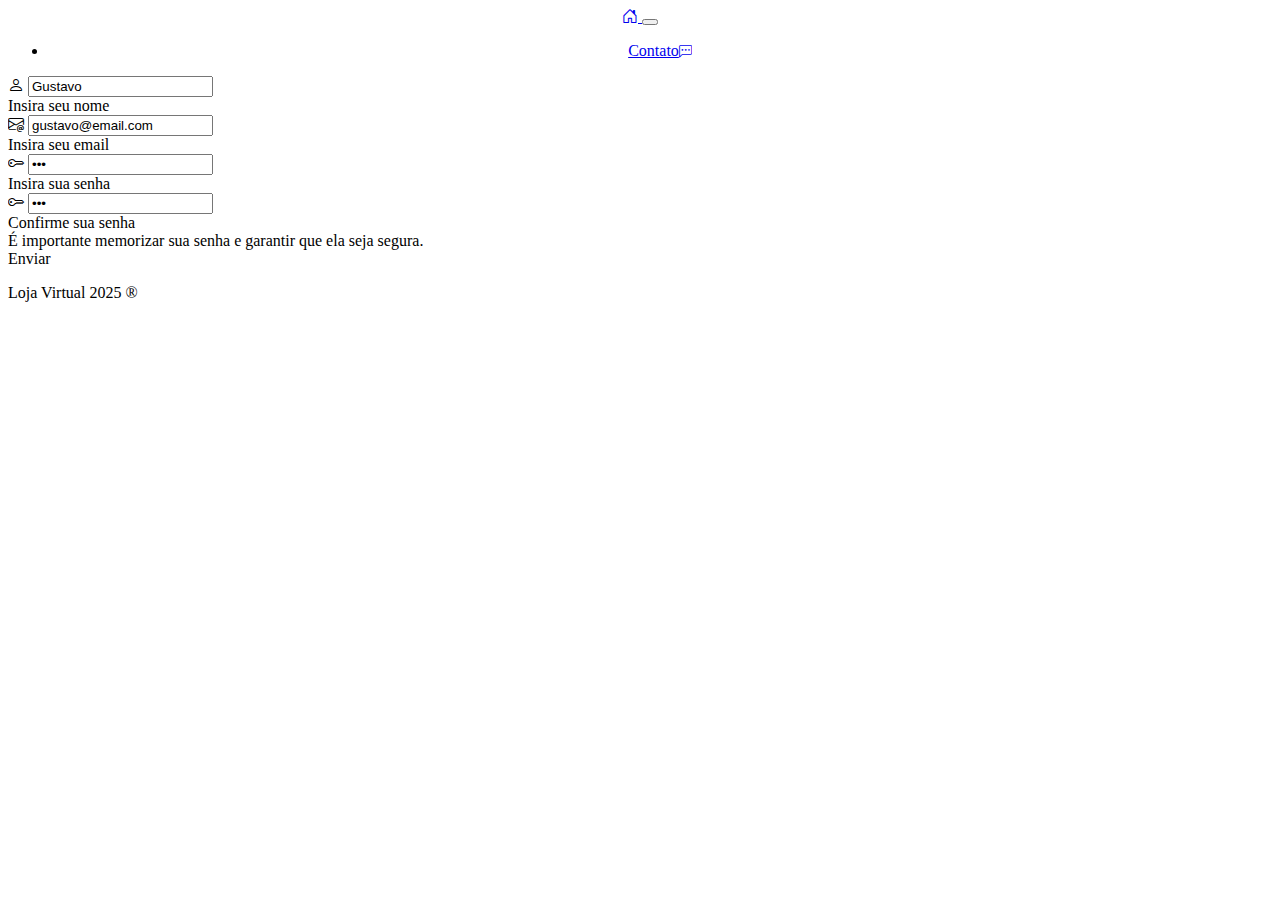
<file: meu-ecommerce/cadastro.html>
<!DOCTYPE html>
<html lang="en">

<head>
    <meta charset="UTF-8">
    <meta name="viewport" content="width=device-width, initial-scale=1.0">
    <link href="https://cdn.jsdelivr.net/npm/bootstrap@5.3.8/dist/css/bootstrap.min.css" rel="stylesheet"
        integrity="sha384-sRIl4kxILFvY47J16cr9ZwB07vP4J8+LH7qKQnuqkuIAvNWLzeN8tE5YBujZqJLB" crossorigin="anonymous">
    <link rel="stylesheet" href="https://cdn.jsdelivr.net/npm/bootstrap-icons@1.11.3/font/bootstrap-icons.css">
    <link rel="stylesheet" href="css/style.css">
    <title>Cadastro</title>
</head>

<body>
    <header>

        <nav class="navbar navbar-expand-lg bg-body-tertiary">
            <div class="container-fluid">
                <a class="navbar-brand" href="index.html">
                    <i class="bi bi-house-door"></i>
                </a>
                <button class="navbar-toggler" type="button" data-bs-toggle="collapse" data-bs-target="#navbarNav"
                    aria-controls="navbarNav" aria-expanded="false" aria-label="Toggle navigation">
                    <span class="navbar-toggler-icon"></span>
                </button>
                <div class="collapse navbar-collapse" id="navbarNav">
                    <ul class="navbar-nav ms-auto">
                        <li class="nav-item">
                            <a class="nav-link active" aria-current="page" href="contato.html">Contato<small><i
                                        class="bi bi-chat-left-dots mx-1"></i></small></a>
                        </li>
                    </ul>
                </div>
            </div>
        </nav>

    </header>

    <main class="min-vh-100">

        <div class="container-sm d-flex justify-content-center">
            <form id="formCadastro" class="row g-3 needs-validation" novalidate>

                <div class="col input-group mb-1">
                    <span class="input-group-text" id="basic-addon1"><i class="bi bi-person"></i></span>
                    <input id="name" type="text" class="form-control" placeholder="Nome" aria-label="Username"
                        aria-describedby="basic-addon1" required>
                    <div id="validationServerUsernameFeedback" class="invalid-feedback ml-5">
                        Insira seu nome
                    </div>
                </div>

                <!-- <div class="col mb-1">
                    <input  type="text" class="form-control" id="validationCustom02" placeholder="Sobrenome" required>
                    <div id="validationServerUsernameFeedback" class="invalid-feedback ml-5">
                        Insira seu sobrenome
                    </div>
                </div> -->

                <div class="mb-1 input-group">
                    <span class="input-group-text" id="basic-addon1"><i class="bi bi-envelope-at"></i></span>
                    <input id="email" type="email" class="form-control" id="validationCustom03" placeholder="Email"
                        required>
                    <div id="validationServerUsernameFeedback" class="invalid-feedback ml-5">
                        Insira seu email
                    </div>
                </div>

                <div class="mb-1 input-group">
                    <span class="input-group-text" id="basic-addon1"><i class="bi bi-key"></i></span>
                    <input id="password" type="password" class="form-control" id="validationCustom04"
                        placeholder="Senha" required>
                    <div id="validationServerUsernameFeedback" class="invalid-feedback ml-5">
                        Insira sua senha
                    </div>
                </div>

                <div class="mb-0 input-group">
                    <span class="input-group-text" id="basic-addon1"><i class="bi bi-key"></i></span>
                    <input id="confirmPassword" type="password" class="form-control" id="validationCustom05"
                        placeholder="Confirme sua senha" required>
                    <div id="validationServerUsernameFeedback" class="invalid-feedback ml-5">
                        Confirme sua senha
                    </div>
                </div>

                <div class="form-text mb-0" id="basic-addon4">É importante memorizar sua senha e garantir que ela seja
                    segura.</div>

                <div class="d-grid gap-2 col-3 mx-auto text-center">
                    <!-- <button id="ajaxButton" class="btn btn-outline-secondary">Realizar Cadastro</button> -->
                    <span id="ajaxButton" class="btn btn-primary">Enviar</span>
                    <p id="msg-confirmacao"></p>
                </div>
            </form>

        </div>

    </main>

    <footer class="border-top fixed-bottom text-muted bg-light">
        <div class="container">
            <div class="row py-3">
                <div class="col-12 cold-md-4 text-center text-md-left">
                    Loja Virtual 2025 &reg;
                </div>
            </div>
        </div>
    </footer>
    <script type="text/javascript">

        document.getElementById('name').value = "Gustavo";
        document.getElementById('email').value = "gustavo@email.com";
        document.getElementById('password').value = "123";
        document.getElementById('confirmPassword').value = "123";

        (function () {

            var httpRequest;
            document.getElementById("ajaxButton").onclick = function () { makeRequest("https://ppw-1-tads.vercel.app/api/register"); };

            function makeRequest(url) {

                const payload = {
                    nome: document.getElementById('name').value,
                    email: document.getElementById('email').value,
                    senha: document.getElementById('password').value,
                    confirmacaoSenha: document.getElementById('confirmPassword').value
                };

                if (window.XMLHttpRequest) { // Mozilla, Safari, ...
                    httpRequest = new XMLHttpRequest();
                } else if (window.ActiveXObject) { // IE
                    try {
                        httpRequest = new ActiveXObject("Msxml2.XMLHTTP");
                    }
                    catch (e) {
                        try {
                            httpRequest = new ActiveXObject("Microsoft.XMLHTTP");
                        }
                        catch (e) { }
                    }
                }

                if (!httpRequest) {
                    alert('Giving up :( Cannot create an XMLHTTP instance');
                    return false;
                }

                httpRequest.onreadystatechange = alertContents;
                httpRequest.open('POST', url);
                httpRequest.setRequestHeader('Content-Type', 'application/json');
                httpRequest.send(JSON.stringify(payload));
            }

            function alertContents() {
                if (httpRequest.readyState === 4) {
                    if (httpRequest.status === 200) {
                        console.log(JSON.parse(httpRequest.responseText))
                        document.getElementById("ajaxButton").className = null;
                        document.getElementById("ajaxButton").classList.add("btn", "btn-success");
                        document.getElementById("msg-confirmacao").textContent = JSON.parse(httpRequest.responseText).mensagem;
                        setTimeout(function () {
                            window.location.href = "login.html";
                        }, 1000);

                    } else {
                        console.log(JSON.parse(httpRequest.responseText))
                        document.getElementById("ajaxButton").classList.add("btn-danger");
                        document.getElementById("msg-confirmacao").textContent = JSON.parse(httpRequest.responseText).erro;
                    }
                }
            }
        })();
        // document.getElementById("ajaxButton").click();
    </script>
</body>

</html>
</file>
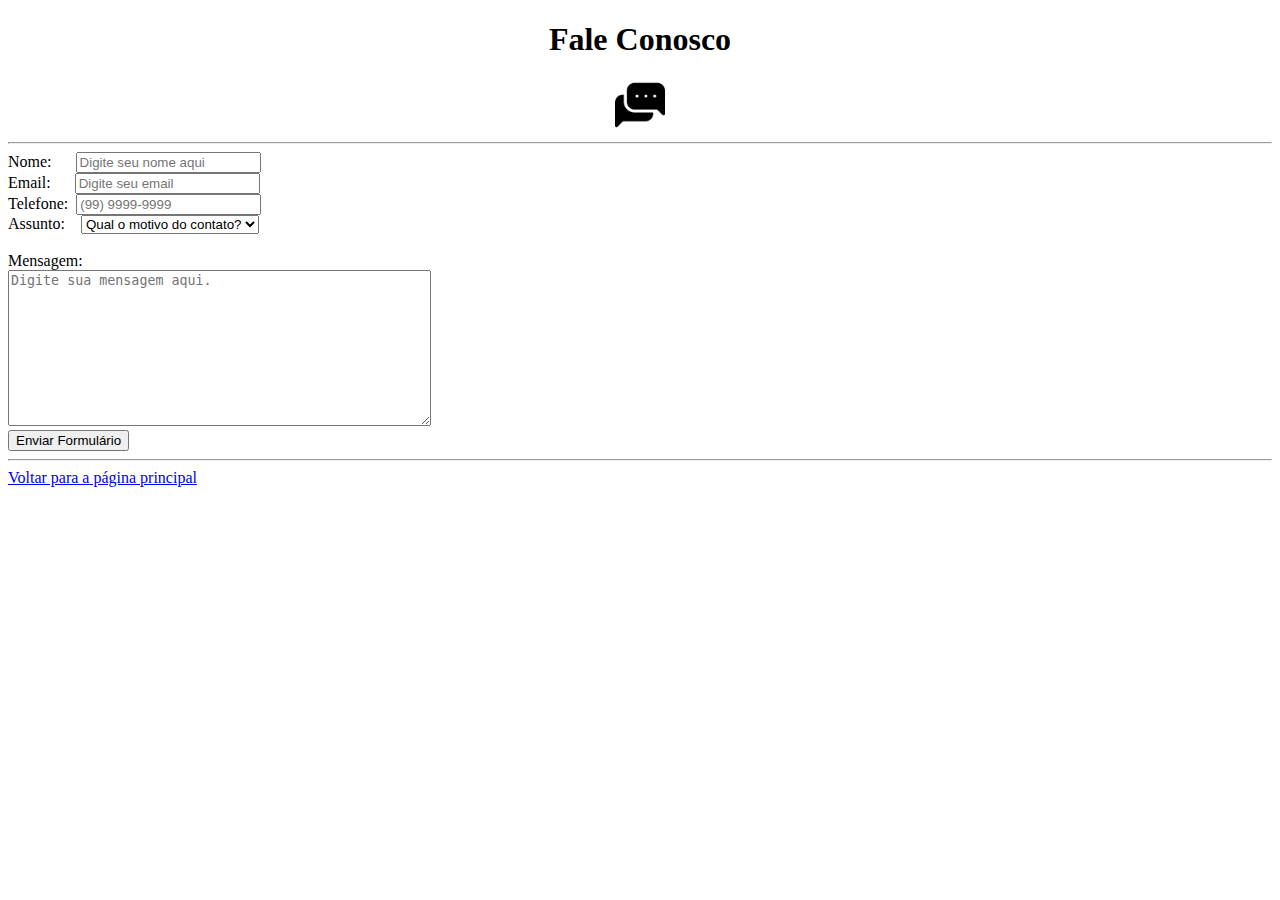
<file: meu-ecommerce/contato.html>
<!DOCTYPE html>
<html lang="en">

<head>
    <meta charset="UTF-8">
    <meta name="viewport" content="width=device-width, initial-scale=1.0">
    <link rel="stylesheet" href="css/style.css">
    <title>Contato</title>
</head>

<body>

    <header class="cabecalho-contato">
        <h1>Fale Conosco</h1>
        <img id = "img-contato" src="img/comunicacao.png" alt="">
    </header>

    <hr>

    <main class="conteudo-contato">

        <form action="sucesso-contato.html">     
                <label for="">Nome:&nbsp;&nbsp;&nbsp;&nbsp;&nbsp;</label>
                <input required type="text" placeholder="Digite seu nome aqui">
                <br>
                <label>Email:&nbsp;&nbsp;&nbsp;&nbsp;&nbsp;</label>
                <input required type="email" placeholder="Digite seu email">
                <br>
                <label>Telefone:&nbsp;</label>
                <input required type="tel" placeholder="(99) 9999-9999" pattern="(\[0-9]{2}\)\s([0-9]{4})-([0-9]{4})" >
                <br>
                <label>Assunto:&nbsp;&nbsp;&nbsp;</label>
                <select required name="motivo-contato">
                    <option selected disabled value="">Qual o motivo do contato?</option>
                    <option value="A">A</option>
                    <option value="B">B</option>
                    <option value="C">C</option>
                </select>
                <br>
                <br>
                <label>Mensagem:</label>
                <br>
                <textarea required rows="10" cols="50" placeholder="Digite sua mensagem aqui."></textarea>
                <br>
                <input type="submit" value="Enviar Formulário">
            </form>

    </main>

    <hr>
    
    <footer class="rodape-contato">
        <a href="index.html">Voltar para a página principal</a>
    </footer>

</body>

</html>
</file>
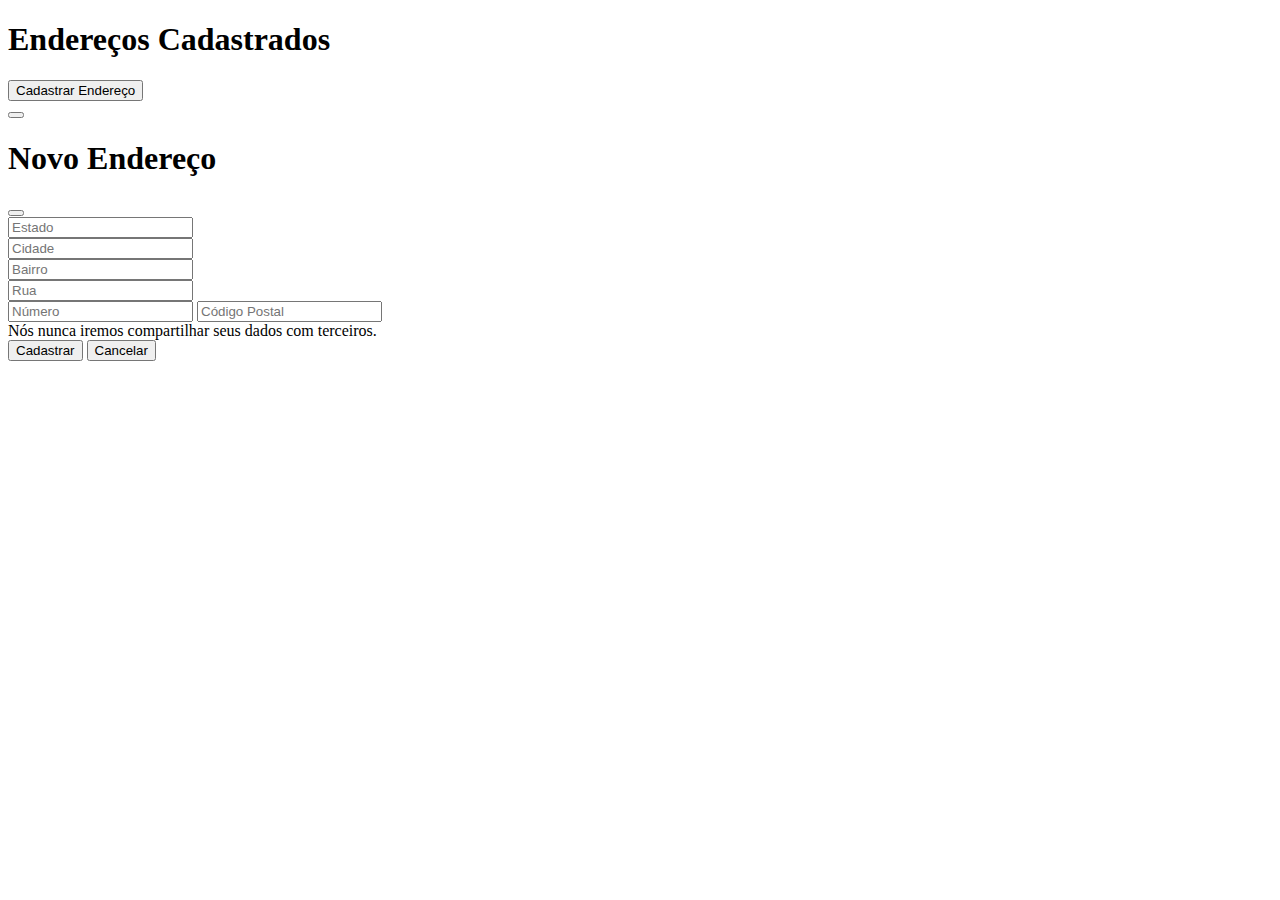
<file: meu-ecommerce/enderecos.html>
<!DOCTYPE html>
<html lang="en">

<head>
    <meta charset="UTF-8">
    <meta name="viewport" content="width=device-width, initial-scale=1.0">
    <title>Document</title>
</head>

<body>
    <div class="container-fluid text-center">
        <h1 class="display-1 mb-5">Endereços Cadastrados</h1>
    </div>

    <div id="lista-enderecos" class="list-group w-50 mx-auto gap-2 mb-3"></div>

    <div class="d-grid gap-2 col-md-3 col-xxl-2 mx-auto">
        <button type="button" class="btn btn-success" data-bs-toggle="modal" data-bs-target="#exampleModal">
            Cadastrar Endereço
        </button>
    </div>
    <div class="modal fade" id="exampleModal" tabindex="-1" aria-labelledby="exampleModalLabel" aria-hidden="true">
        <div class="modal-dialog modal-dialog-centered modal-dialog-scrollable">
            <div class="modal-content">
                <div aria-live="polite" aria-atomic="true"
                    class="d-flex justify-content-center align-items-center w-100 mt-2">

                    <div id="liveToast" class="toast align-items-center border-0" role="alert" aria-live="assertive"
                        aria-atomic="true">
                        <div class="d-flex justify-content-centertext-center">
                            <div class="toast-body">

                            </div>
                            <button type="button" class="btn-close btn-close-white me-2 m-auto" data-bs-dismiss="toast"
                                aria-label="Close"></button>
                        </div>
                    </div>
                </div>
                <div class="modal-header">
                    <h1 class="modal-title fs-5" id="exampleModalLabel"><i class="bi bi-house-add-fill"></i> Novo
                        Endereço</h1>
                    <button id="fecharModal" type="button" class="btn-close" data-bs-dismiss="modal"
                        aria-label="Close"></button>
                </div>
                <div class="modal-body">
                    <form id="formEndereco">
                        <div class="input-group mb-3">
                            <input id="modalEstado" type="text" class="form-control" placeholder="Estado"
                                aria-label="Username" aria-describedby="basic-addon1">
                        </div>
                        <div class="input-group mb-3">
                            <input id="modalCidade" type="text" class="form-control" placeholder="Cidade"
                                aria-label="Recipient’s username" aria-describedby="basic-addon2">
                        </div>
                        <div class="mb-3">
                            <div class="input-group">
                                <input id="modalBairro" type="text" class="form-control" id="basic-url"
                                    placeholder="Bairro" aria-describedby="basic-addon3 basic-addon4">
                            </div>
                        </div>
                        <div class="input-group mb-3">
                            <input id="modalRua" type="text" class="form-control"
                                aria-label="Amount (to the nearest dollar)" placeholder="Rua">
                        </div>
                        <div class="input-group mb-3">
                            <span class="input-group-text"><i class="bi bi-123"></i></span>
                            <input id="modalNumero" type="text" class="form-control" placeholder="Número"
                                aria-label="Username">
                            <span class="input-group-text"><i class="bi bi-envelope-fill"></i></span>
                            <input id="modalCEP" type="text" class="form-control" placeholder="Código Postal"
                                aria-label="Server">
                            <div class="form-text" id="basic-addon4">Nós nunca iremos compartilhar seus dados com
                                terceiros.
                            </div>
                        </div>
                    </form>
                </div>
                <div class="modal-footer">
                    <button id="modalCadastrar" onclick="cadastrarNovoEndereco()" type="button"
                        class="btn btn-primary btn-success">Cadastrar</button>
                    <button type="button" class="btn btn-secondary btn-danger" data-bs-dismiss="modal">Cancelar</button>
                </div>
            </div>
        </div>
    </div>
</body>

</html>
</file>
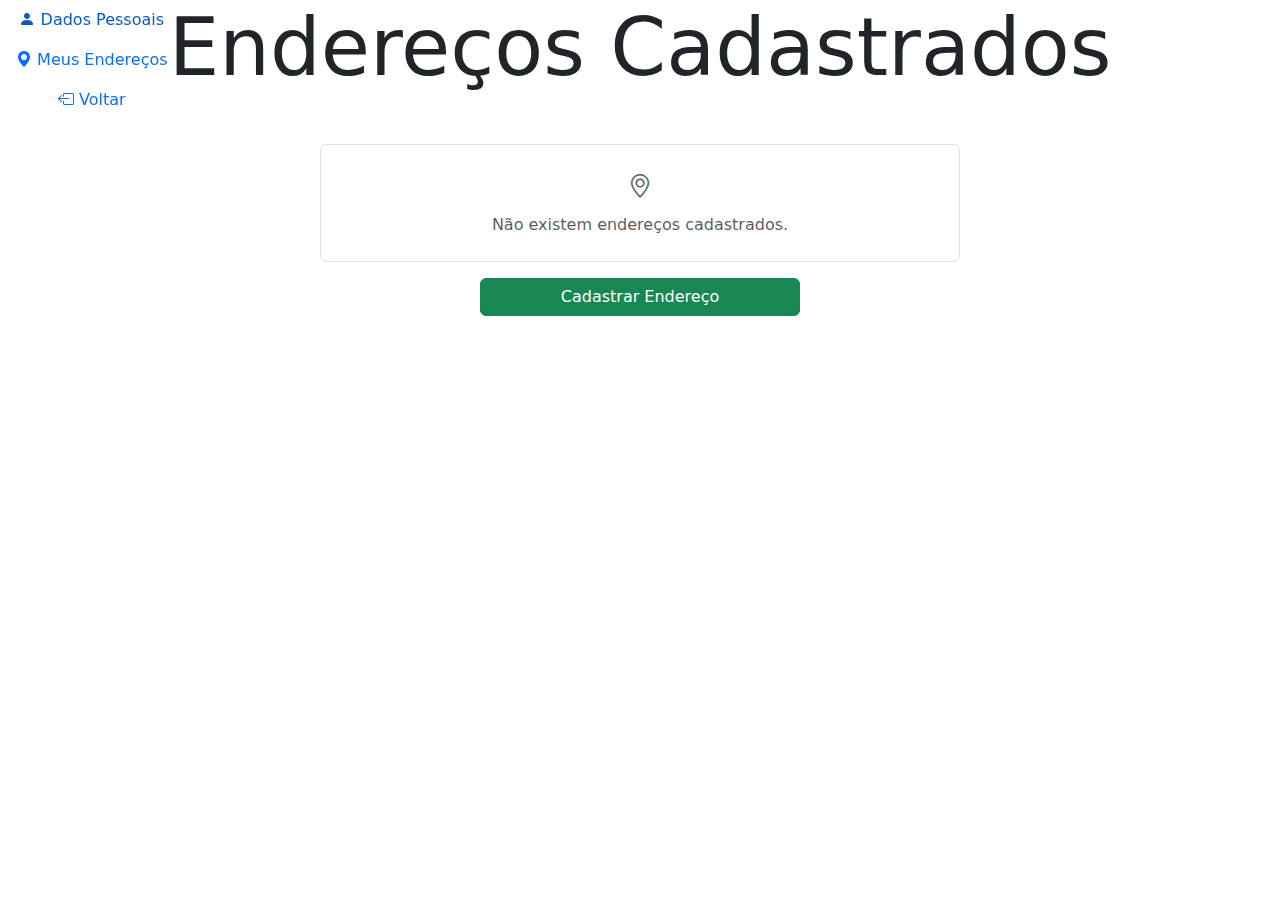
<file: meu-ecommerce/meus_dados.html>
<!DOCTYPE html>
<html lang="en">

<head>
    <meta charset="UTF-8">
    <meta name="viewport" content="width=device-width, initial-scale=1.0">
    <title>Perfil</title>
    <link href="https://cdn.jsdelivr.net/npm/bootstrap@5.3.3/dist/css/bootstrap.min.css" rel="stylesheet">
    <link rel="stylesheet" href="https://cdn.jsdelivr.net/npm/bootstrap-icons@1.11.3/font/bootstrap-icons.css">
    <script src="https://cdn.jsdelivr.net/npm/bootstrap@5.3.3/dist/js/bootstrap.bundle.min.js"></script>
    <link rel="stylesheet" href="css/style.css">
</head>

<body>
    <header>
        <div class="sidebar position-fixed top-1 start-0">
            <nav class="nav flex-column">
                <a id="dados-pessoais" class="nav-link" href="">
                    <span class="icon"><i class="bi bi-person-fill"></i></span>
                    <span class="description">Dados Pessoais </span>
                </a>
                <a id="enderecos-pessoais" class="nav-link" href="">
                    <span class="icon"><i class="bi bi-geo-alt-fill"></i></span>
                    <span class="description">Meus Endereços</span>
                </a>
                <a class="nav-link" href="index.html">
                    <span class="icon"><i class="bi bi-box-arrow-left"></i></span>
                    <span class="description">Voltar</span>
                </a>
            </nav>
        </div>
    </header>

    <main id="main-content" class="main-content">
        <div class="container-fluid text-center">
            <h1 class="display-1 mb-5">Endereços Cadastrados</h1>
        </div>

        <!-- Lista de endereços e botão de cadastro; será preenchida com JavaScript -->
        <div id="lista-enderecos" class="list-group w-50 mx-auto gap-2 mb-3"></div>
        <div class="d-grid gap-2 col-md-3 col-xxl-2 mx-auto">
            <button type="button" class="btn btn-success" data-bs-toggle="modal" data-bs-target="#exampleModal">
                Cadastrar Endereço
            </button>
        </div>

        <!-- Modal para cadastro de novo endereço -->
        <div class="modal fade" id="exampleModal" tabindex="-1" aria-labelledby="exampleModalLabel" aria-hidden="true">
            <div class="modal-dialog modal-dialog-centered modal-dialog-scrollable">
                <div class="modal-content">
                    <div aria-live="polite" aria-atomic="true"
                        class="d-flex justify-content-center align-items-center w-100 mt-2">

                        <div id="liveToast" class="toast align-items-center text-bg-danger border-0" role="alert"
                            aria-live="assertive" aria-atomic="true">
                            <div class="d-flex">
                                <div class="toast-body">

                                </div>
                                <button type="button" class="btn-close btn-close-white me-2 m-auto"
                                    data-bs-dismiss="toast" aria-label="Close"></button>
                            </div>
                        </div>
                    </div>
                    <div class="modal-header">
                        <h1 class="modal-title fs-5" id="exampleModalLabel"><i class="bi bi-house-add-fill"></i> Novo
                            Endereço</h1>
                        <button type="button" class="btn-close" data-bs-dismiss="modal" aria-label="Close"></button>
                    </div>
                    <div class="modal-body">
                        <form id="formEndereco">
                            <div class="input-group mb-3">
                                <input id="modalEstado" type="text" class="form-control" placeholder="Estado"
                                    aria-label="Username" aria-describedby="basic-addon1">
                            </div>
                            <div class="input-group mb-3">
                                <input id="modalCidade" type="text" class="form-control" placeholder="Cidade"
                                    aria-label="Recipient’s username" aria-describedby="basic-addon2">
                            </div>
                            <div class="mb-3">
                                <div class="input-group">
                                    <input id="modalBairro" type="text" class="form-control" id="basic-url"
                                        placeholder="Bairro" aria-describedby="basic-addon3 basic-addon4">
                                </div>
                            </div>
                            <div class="input-group mb-3">
                                <input id="modalRua" type="text" class="form-control"
                                    aria-label="Amount (to the nearest dollar)" placeholder="Rua">
                            </div>
                            <div class="input-group mb-3">
                                <span class="input-group-text"><i class="bi bi-123"></i></span>
                                <input id="modalNumero" type="text" class="form-control" placeholder="Número"
                                    aria-label="Username">
                                <span class="input-group-text"><i class="bi bi-envelope-fill"></i></span>
                                <input id="modalCEP" type="text" class="form-control" placeholder="Código Postal"
                                    aria-label="Server">
                                <div class="form-text" id="basic-addon4">Nós nunca iremos compartilhar seus dados com
                                    terceiros.
                                </div>
                            </div>
                        </form>
                    </div>
                    <div class="modal-footer">
                        <button id="modalCadastrar" type="button" class="btn btn-primary btn-success">Cadastrar</button>
                        <button type="button" class="btn btn-secondary btn-danger"
                            data-bs-dismiss="modal">Cancelar</button>
                    </div>
                </div>
            </div>
        </div>
    </main>
    <script>
        document.getElementById("dados-pessoais").onclick = function () { renderizarDadosPessoais(); };
        document.getElementById("modalCadastrar").onclick = function () { cadastrarNovoEndereco(); };

        function renderizarDadosPessoais() {
            event.preventDefault();
            var menu = document.getElementById("main-content");
            menu.innerHTML = `
            <div class="container-fluid text-center">
            <h1 class="display-1 mb-5">Dados Pessoais</h1>
        </div>

        <div class="container-fluid border rounded">
            <div class="d-flex justify-content-center gap-3 text-center">
                <div class="col-md-3 my-2" style="max-width: 100px; max-height: 100px;">
                    <img src="img/tl.webp" class="img-fluid rounded-start" alt="...">
                </div>
                <div class="col-md-5 my-auto">
                    <label for="formFile" class="form-label"><small>Selecione a imagem de perfil.</small></label>
                    <input class="form-control" type="file" id="formFile">
                </div>
            </div>

            <div class="container-fluid mt-3">
                <div class="input-group flex-nowrap mt-3 w-50 mx-auto">
                    <span class="input-group-text" id="addon-wrapping"><i class="bi bi-person"></i></span>
                    <input id="atualizarNome" type="text" class="form-control" placeholder="Nome" aria-label="Nome"
                        aria-describedby="addon-wrapping">
                </div>
                <div class="input-group flex-nowrap mt-3 w-50 mx-auto">
                    <span class="input-group-text" id="addon-wrapping">@</span>
                    <input id="atualizarEmail" type="text" class="form-control" placeholder="Email" aria-label="Email"
                        aria-describedby="addon-wrapping">
                </div>
                <div class="d-grid gap-2 col-6 mx-auto my-3">
                    <button class="btn btn-primary w-25 mx-auto" type="button" onclick="requisicaoAtualizarDados()">Atualizar Dados</button>
                </div>
            </div>
        </div>
            `;

        }

        function obterEnderecos() {
            try {
                return JSON.parse(localStorage.getItem("enderecos")) || {};
            } catch {
                return {};
            }
        }

        function renderizarListaEnderecos() {
            const lista = document.getElementById("lista-enderecos");
            if (!lista) return;

            lista.innerHTML = "";

            const enderecos = obterEnderecos();
            const chaves = Object.keys(enderecos);

            if (chaves.length === 0) {
                lista.appendChild(criarCardVazio());
                return;
            }

            chaves.forEach(id => {
                lista.appendChild(criarCardEndereco(id, enderecos[id]));
            });
        }

        function criarCardEndereco(id, endereco) {
            const item = document.createElement("div");
            item.className =
                "list-group-item list-group-item-action border rounded d-flex justify-content-between align-items-center ps-3 py-2";

            item.innerHTML = `
            <div class="flex-grow-1">
                <h5 class="mb-1">
                    <span class="text-capitalize">Rua ${endereco.rua}</span>
                    <span> nº ${endereco.numero}</span>
                </h5>
                <p class="text-capitalize mb-0">${endereco.bairro}</p>
                <small class="text-capitalize">${endereco.cidade}, ${endereco.estado}</small>
                <p class="mb-1">
                    <small class="text-body-secondary">
                        Código Postal: ${endereco.cep}
                    </small>
                </p>
            </div>

            <button 
                type="button"
                class="btn btn-danger me-2"
                data-id="${id}">
                <i class="bi bi-trash"></i>
            </button>
            `;

            item.querySelector("button").addEventListener("click", () => {
                excluirEndereco(id);
            });

            return item;
        }

        function criarCardVazio() {
            const item = document.createElement("div");
            item.className =
                "list-group-item border rounded text-center py-4 text-body-secondary";

            item.innerHTML = `
            <i class="bi bi-geo-alt fs-4 mb-2 d-block"></i>
            <p class="mb-0">Não existem endereços cadastrados.</p>
            `;

            return item;
        }

        function excluirEndereco(id) {
            const enderecos = obterEnderecos();
            if (!enderecos[id]) return;
            delete enderecos[id];
            localStorage.setItem("enderecos", JSON.stringify(enderecos));
            renderizarListaEnderecos();
        }

        renderizarListaEnderecos();

        function cadastrarNovoEndereco() {
            let listaEnderecos = {};
            var indice;

            const endereco = {
                estado: document.getElementById("modalEstado").value,
                cidade: document.getElementById("modalCidade").value,
                bairro: document.getElementById("modalBairro").value,
                rua: document.getElementById("modalRua").value,
                numero: document.getElementById("modalNumero").value,
                cep: document.getElementById("modalCEP").value
            };

            if (localStorage.hasOwnProperty("enderecos") && localStorage.getItem("enderecos").length !== 0) {
                listaEnderecos = JSON.parse(localStorage.getItem("enderecos"));
            }
            // localStorage.removeItem("enderecos");
            indice = Object.keys(listaEnderecos).length;
            listaEnderecos[indice + 1] = endereco;
            console.log(listaEnderecos);
            localStorage.setItem("enderecos", JSON.stringify(listaEnderecos));

            //Toast de confirmação de cadastro de novo endereço.
            const toastLiveExample = document.getElementById('liveToast')
            toastLiveExample.classList.remove("text-bg-danger");
            toastLiveExample.classList.add("text-bg-success");
            document.getElementsByClassName("toast-body")[0].textContent = "Endereço cadastrado com sucesso!"
            const toastBootstrap = bootstrap.Toast.getOrCreateInstance(toastLiveExample)
            toastBootstrap.show()
            document.getElementById("formEndereco").reset();
            setTimeout(function () {
                window.location.reload();
            }, 1000);
            // setTimeout(() => {
            //     window.location.reload()
            // }, 1000);
        }

        function requisicaoAtualizarDados() {
            const dadosAtualizados = {
                nome: document.getElementById("atualizarNome").value,
                email: document.getElementById("atualizarEmail").value
            };

            fetch("https://ppw-1-tads.vercel.app/api/user", {
                method: "PUT",
                headers: {
                    "Content-Type": "application/json"
                },
                body: JSON.stringify(dadosAtualizados)
            })
                .then(response => {
                    if (!response.ok) {
                        throw new Error("Erro ao atualizar os dados");
                        console.log(response.json());
                    }
                    return response.json();
                })
                .then(data => {
                    console.log("Atualização realizada com sucesso:", data);
                })
                .catch(error => {
                    console.error("Erro:", error);
                });
        }
    </script>
</body>

</html>
</file>
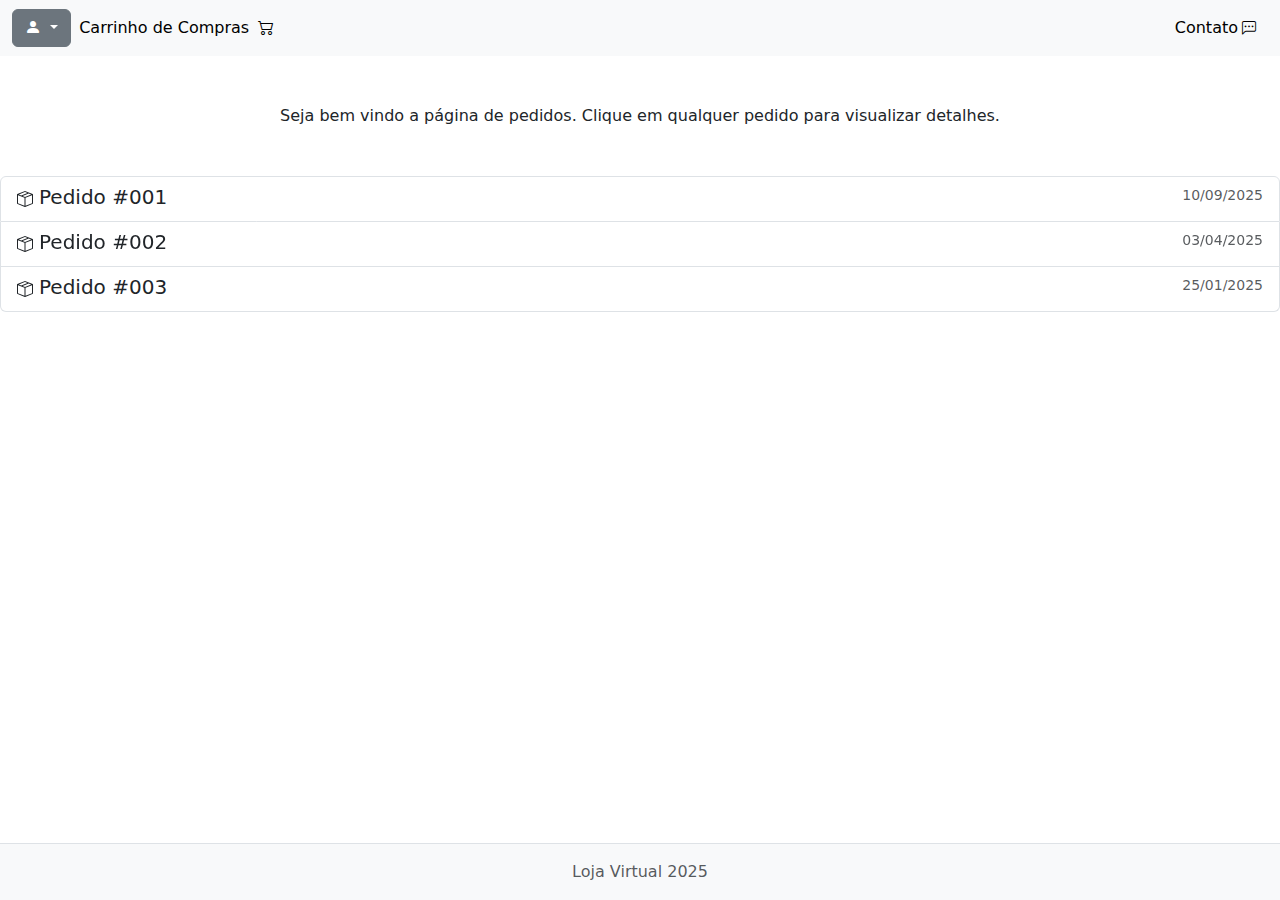
<file: meu-ecommerce/meus_pedidos.html>
<!DOCTYPE html>
<html lang="en">

<head>
    <meta charset="UTF-8">
    <meta name="viewport" content="width=device-width, initial-scale=1.0">
    <title>Meus Pedidos</title>
    <link rel="stylesheet" href="/meu-ecommerce/css/style.css">
    <link href="https://cdn.jsdelivr.net/npm/bootstrap@5.3.3/dist/css/bootstrap.min.css" rel="stylesheet">
    <link rel="stylesheet" href="https://cdn.jsdelivr.net/npm/bootstrap-icons@1.11.3/font/bootstrap-icons.css">
    <script src="https://cdn.jsdelivr.net/npm/bootstrap@5.3.3/dist/js/bootstrap.bundle.min.js"></script>
</head>

<body>
    <header>
        <nav class="navbar navbar-expand-lg bg-body-tertiary">


            <div id="index-container-fluid" class="container-fluid">

                <div class="dropdown">
                    <button class="btn btn-secondary dropdown-toggle" type="button" data-bs-toggle="dropdown"
                        aria-expanded="false">
                        <i class="bi bi-person-fill"></i>
                    </button>
                    <ul class="dropdown-menu">
                        <li><a class="dropdown-item" href="meus_dados.html">Meus Dados</a></li>
                        <li><a class="dropdown-item" href="meus_pedidos.html">Meus Pedidos</a></li>
                    </ul>
                </div>

                <button class="navbar-toggler" type="button" data-bs-toggle="collapse"
                    data-bs-target="#navbarSupportedContent" aria-controls="navbarSupportedContent"
                    aria-expanded="false" aria-label="Toggle navigation">
                    <span class="navbar-toggler-icon"></span>
                </button>

                <div class="collapse navbar-collapse" id="navbarSupportedContent">
                    <ul class="navbar-nav me-auto mb-2 mb-lg-0">
                        <!-- <li class="nav-item">
                            <a class="nav-link active" aria-current="page" href="produtos.html">Produtos <small><i
                                        class="bi bi-bag mx-1"></i></small></a>
                        </li> -->
                        <li class="nav-item">
                            <a class="nav-link active" href="carrinho.html">Carrinho de Compras <i
                                    class="bi bi-cart2 mx-1"></i></a>
                        </li>
                    </ul>
                    <ul class="navbar-nav ms-auto">
                        <li class="nav-item">
                            <a class="nav-link active" aria-current="page" href="contato.html">Contato<small><i
                                        class="bi bi-chat-left-dots mx-1"></i></small></a>
                        </li>
                    </ul>
                </div>
            </div>
        </nav>
    </header>
    <main>
        <div class="mb-5">
            <p class="text-center mt-5">
                Seja bem vindo a página de pedidos. Clique em qualquer pedido para visualizar detalhes.
            </p>
        </div>
        <div class="list-group">
            <a href="pedido_1.html" class="list-group-item list-group-item-action icon-link" aria-current="true">
                <svg xmlns="http://www.w3.org/2000/svg" class="bi" viewBox="0 0 16 16" aria-hidden="true">
                    <path
                        d="M8.186 1.113a.5.5 0 0 0-.372 0L1.846 3.5l2.404.961L10.404 2l-2.218-.887zm3.564 1.426L5.596 5 8 5.961 14.154 3.5l-2.404-.961zm3.25 1.7-6.5 2.6v7.922l6.5-2.6V4.24zM7.5 14.762V6.838L1 4.239v7.923l6.5 2.6zM7.443.184a1.5 1.5 0 0 1 1.114 0l7.129 2.852A.5.5 0 0 1 16 3.5v8.662a1 1 0 0 1-.629.928l-7.185 2.874a.5.5 0 0 1-.372 0L.63 13.09a1 1 0 0 1-.63-.928V3.5a.5.5 0 0 1 .314-.464L7.443.184z" />
                </svg>
                <div class="d-flex w-100 justify-content-between">
                    <h5 class="mb-1">Pedido #001</h5>
                    <small class="text-body-secondary">10/09/2025</small>
                </div>
                <!-- <p class="mb-1">Some placeholder content in a paragraph.</p> -->
                <!-- <small class="text-body-secondary">Clique para ver detalhes.</small> -->
            </a>

            <a href="pedido_1.html" class="list-group-item list-group-item-action icon-link" aria-current="true">
                <svg xmlns="http://www.w3.org/2000/svg" class="bi" viewBox="0 0 16 16" aria-hidden="true">
                    <path
                        d="M8.186 1.113a.5.5 0 0 0-.372 0L1.846 3.5l2.404.961L10.404 2l-2.218-.887zm3.564 1.426L5.596 5 8 5.961 14.154 3.5l-2.404-.961zm3.25 1.7-6.5 2.6v7.922l6.5-2.6V4.24zM7.5 14.762V6.838L1 4.239v7.923l6.5 2.6zM7.443.184a1.5 1.5 0 0 1 1.114 0l7.129 2.852A.5.5 0 0 1 16 3.5v8.662a1 1 0 0 1-.629.928l-7.185 2.874a.5.5 0 0 1-.372 0L.63 13.09a1 1 0 0 1-.63-.928V3.5a.5.5 0 0 1 .314-.464L7.443.184z" />
                </svg>
                <div class="d-flex w-100 justify-content-between">
                    <h5 class="mb-1">Pedido #002</h5>
                    <small class="text-body-secondary">03/04/2025</small>
                </div>
                <!-- <p class="mb-1">Some placeholder content in a paragraph.</p> -->
                <!-- <small class="text-body-secondary">Clique para ver detalhes.</small> -->
                <!-- <span class="badge text-bg-primary">Primary</span>
                <span class="badge text-bg-info">Info</span> -->
            </a>

            <a href="pedido_1.html" class="list-group-item list-group-item-action icon-link" aria-current="true">
                <svg xmlns="http://www.w3.org/2000/svg" class="bi" viewBox="0 0 16 16" aria-hidden="true">
                    <path
                        d="M8.186 1.113a.5.5 0 0 0-.372 0L1.846 3.5l2.404.961L10.404 2l-2.218-.887zm3.564 1.426L5.596 5 8 5.961 14.154 3.5l-2.404-.961zm3.25 1.7-6.5 2.6v7.922l6.5-2.6V4.24zM7.5 14.762V6.838L1 4.239v7.923l6.5 2.6zM7.443.184a1.5 1.5 0 0 1 1.114 0l7.129 2.852A.5.5 0 0 1 16 3.5v8.662a1 1 0 0 1-.629.928l-7.185 2.874a.5.5 0 0 1-.372 0L.63 13.09a1 1 0 0 1-.63-.928V3.5a.5.5 0 0 1 .314-.464L7.443.184z" />
                </svg>
                <div class="d-flex w-100 justify-content-between">
                    <h5 class="mb-1">Pedido #003</h5>
                    <small class="text-body-secondary">25/01/2025</small>
                </div>
                <!-- <p class="mb-1">Some placeholder content in a paragraph.</p> -->
                <!-- <small class="text-body-secondary">Clique para ver detalhes.</small> -->
            </a>
        </div>
    </main>
    <footer class="border-top fixed-bottom text-muted bg-light">
        <div class="container">
            <div class="row py-3">
                <div class="col-12 cold-md-4 text-center text-md-left">
                    Loja Virtual 2025
                </div>
            </div>
        </div>
    </footer>
</body>

</html>
</file>
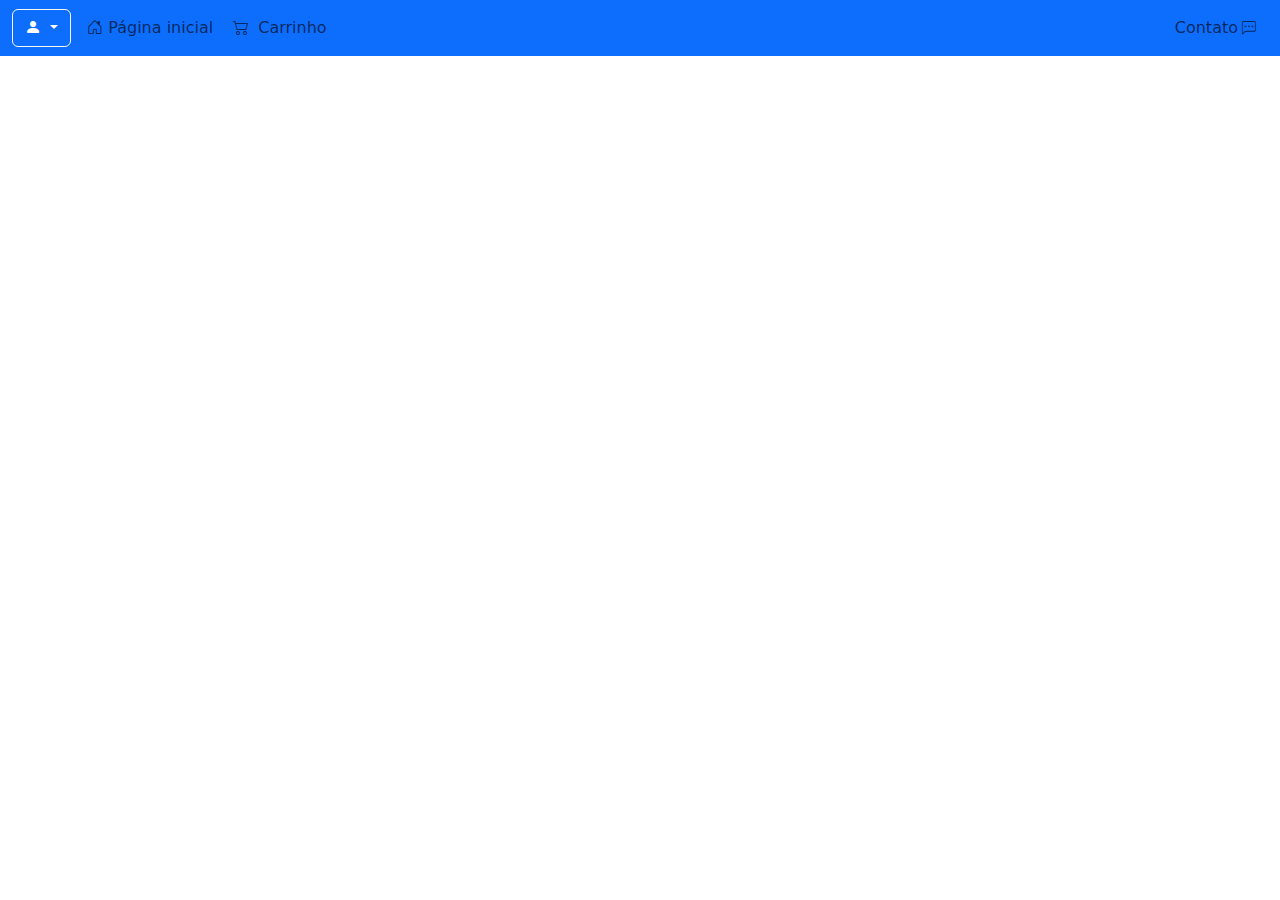
<file: meu-ecommerce/produtos.html>
<!DOCTYPE html>
<html lang="en">

<head>
    <meta charset="UTF-8">
    <meta name="viewport" content="width=device-width, initial-scale=1.0">
    <title>Produtos</title>
    <!-- <link rel="stylesheet" href="/meu-ecommerce/css/style.css"> -->
    <link href="https://cdn.jsdelivr.net/npm/bootstrap@5.3.3/dist/css/bootstrap.min.css" rel="stylesheet">
    <link rel="stylesheet" href="https://cdn.jsdelivr.net/npm/bootstrap-icons@1.11.3/font/bootstrap-icons.css">
    <link rel="stylesheet" href="css/style.css">
    <script src="https://cdn.jsdelivr.net/npm/bootstrap@5.3.3/dist/js/bootstrap.bundle.min.js"></script>

</head>

<body>
    <header id="header" class="">
        <nav class="navbar navbar-expand-lg bg-primary" data-bs-theme="">
            <div id="index-container-fluid" class="container-fluid">

                <div class="dropdown mt-0">
                    <button class="btn btn-primary dropdown-toggle border-light" type="button" data-bs-toggle="dropdown"
                        aria-expanded="false">
                        <i class="bi bi-person-fill"></i>
                    </button>
                    <ul id="cabecalho" class="dropdown-menu">

                    </ul>
                </div>

                <button class="navbar-toggler navbar-toggler-sm bg-white" type="button" data-bs-toggle="collapse"
                    data-bs-target="#navbarSupportedContent" aria-controls="navbarSupportedContent"
                    aria-expanded="false" aria-label="Toggle navigation">
                    <span class="navbar-toggler-icon"></span>
                </button>

                <div class="collapse navbar-collapse mt-0" id="navbarSupportedContent">
                    <ul class="navbar-nav me-auto mb-2 mb-lg-0 ms-2">
                        <li class="nav-item">
                            <a class="btn btn-primary nav-link " href="index.html">
                                <i class="bi bi-house-door"></i>
                                Página inicial
                            </a>
                        </li>

                        <li class="nav-item">
                            <a class="btn btn-primary nav-link" href="carrinho.html">
                                <div class="d-inline position-relative" style="padding-top: 5px;">
                                    <i class="bi bi-cart2 mx-1"></i>
                                    <small><small><span id="qtde-carrinho"
                                                class="position-absolute top-0 start-50 translate-middle badge rounded-pill text-bg-danger opacity-100 border border-light"></span></small></small>
                                </div>
                                Carrinho
                            </a>
                        </li>
                    </ul>
                    <ul class="navbar-nav ms-auto">
                        <li class="nav-item">
                            <a class="btn btn-primary nav-link" aria-current="page" href="contato.html">Contato<small><i
                                        class="bi bi-chat-left-dots mx-1"></i></small></a>
                        </li>
                    </ul>
                </div>
            </div>
        </nav>

    </header>

    <!-- SEÇÃO PRINCIPAL -->
    <main class="container my-4">
        <div class="toast-container position-fixed p-3" style="bottom:25px; left: 40%;">
            <div id="liveToast" class="toast" role="alert" aria-live="assertive" aria-atomic="true">
                <div class="d-flex">

                    <div class="toast-body p-3 text-center">

                    </div>
                    <button type="button" class="btn-close btn-close-white me-3 m-auto" data-bs-dismiss="toast"
                        aria-label="Close"></button>
                </div>
            </div>
        </div>
        <div id="lista-produtos" class="mt-5"></div>
    </main>
    <footer></footer>

    <script>
        const API_URL = "https://ppw-1-tads.vercel.app/api/products";
        const CARDS_POR_ROW = 4;

        fetch(API_URL)
            .then(res => {
                if (!res.ok) throw new Error("Erro na requisição");
                return res.json();
            })
            .then(data => {
                // console.log(data.products)
                produtos = JSON.parse(localStorage.getItem("produtos"));
                const objetoProdutos = {};
                const persistenciaProdutos = {};

                data.products.forEach(({ id, ...resto }) => {
                    persistenciaProdutos[id] = resto;
                });

                localStorage.setItem("produtos", JSON.stringify(persistenciaProdutos));
            })


        function montarCards() {
            const main = document.querySelector("main");
            const container = document.getElementById("lista-produtos");
            container.innerHTML = "";
            let row;
            var produtos = JSON.parse(localStorage.getItem("produtos"));

            Object.keys(produtos).forEach((idProduto, index) => {
                produto = produtos[idProduto]
                // cria uma nova row a cada 4 cards
                if (index % CARDS_POR_ROW === 0) {
                    row = document.createElement("div");
                    row.className = "row row-cols-1 row-cols-xxl-4 row-cols-md-2 g-5 mb-4";
                    main.appendChild(row);
                    // console.log(index);
                }

                const col = document.createElement("div");
                col.className = "col";

                col.innerHTML = `
                <div id="${idProduto}" class="card h-100">
                <img src="${produto.image}" class="card-img-top p-2" alt="${produto.name}">
                <div class="card-body d-flex flex-column border-top">
                    <h5 class="card-title text-center">${produto.name}</h5>
                    <p class="card-text text-center">${produto.description}</p>
                    <p class="card-text text-center text-body-secondary">R$ ${produto.price.toFixed(2)}</p>
                    <button id="liveToastBtn" class="btn btn-primary mt-auto add-cart" data-id=${idProduto}>
                    Adicionar ao Carrinho
                    </button>
                </div>
                </div>
                `;
                row.appendChild(col);
            });
        }
        montarCards()

        document.querySelector("main").addEventListener("click", function (event) {
            const botao = event.target.closest("button[data-id]");
            if (!botao) return;
            const idProduto = botao.dataset.id;
            // console.log(idProduto);
            adicionarCarrinho(idProduto);
        });


        function exibirToastConfirmacao() {
            const toastLiveExample = document.getElementById("liveToast");
            toastLiveExample.classList.add("text-bg-success");
            document.getElementsByClassName("toast-body")[0].innerHTML = `
                <span style="fontsize: 100px"><i class="bi bi-check-square mx-2"></i></span>
                O produto foi adicionado ao carrinho.
                
            `;
            const toastBootstrap = bootstrap.Toast.getOrCreateInstance(toastLiveExample);
            toastBootstrap.show();
        }


        function adicionarCarrinho(idProduto) {
            let carrinhoDeCompras = {};
            let produto;
            console.log();

            try {
                if (localStorage.hasOwnProperty("carrinho") && localStorage.getItem("carrinho").length !== 0) {
                    carrinhoDeCompras = JSON.parse(localStorage.getItem("carrinho"));
                    if (JSON.parse(localStorage.getItem("carrinho")).hasOwnProperty(idProduto)) {
                        carrinhoDeCompras[idProduto].quantidade += 1;
                        localStorage.setItem("carrinho", JSON.stringify(carrinhoDeCompras));
                        exibirToastConfirmacao();
                        atualizarBadge();
                        console.log(carrinhoDeCompras);
                        return;
                    }
                }
                localStorage.removeItem("carrinho");
                carrinhoDeCompras[idProduto] = {
                    ...JSON.parse(localStorage.getItem("produtos"))[idProduto],
                    quantidade: 1
                };
                localStorage.setItem("carrinho", JSON.stringify(carrinhoDeCompras));
                console.log(carrinhoDeCompras);
                atualizarBadge();
            } catch (SyntaxError) {
                console.log(SyntaxError);
            }
        }

        function atualizarBadge() {
            try {
                let qtdeCarrinho = 0;
                const objetoProdutos = JSON.parse(localStorage.getItem("carrinho"));
                Object.keys(objetoProdutos).forEach(produtoId => {
                    qtdeCarrinho += objetoProdutos[produtoId].quantidade
                });
                if (Object.keys(objetoProdutos) != 0) {
                    document.getElementById("qtde-carrinho").textContent = "+".concat(qtdeCarrinho);
                }
            } catch (SyntaxError) {
                // console.log("Carrinho vazio");

            }
        }
        atualizarBadge();
    </script>

    <script>
        document.addEventListener("DOMContentLoaded", () => {
            atualizarMenuAvatar();
        });

        function atualizarMenuAvatar() {
            const menu = document.getElementById("cabecalho");
            menu.innerHTML = "";

            const usuarioLogado = localStorage.getItem("usuarioLogado");

            if (!usuarioLogado) {
                // Usuário NÃO logado
                menu.innerHTML = `
                <li><a class="dropdown-item" href="login.html">Entrar</a></li>
                <li><a class="dropdown-item" href="cadastro.html">Cadastrar</a></li>
            `;

            } else {
                // Usuário logado
                menu.innerHTML = `
                <li><a class="dropdown-item" href="meus_dados.html">Meus Dados</a></li>
                <li><a class="dropdown-item" href="meus_pedidos.html">Meus Pedidos</a></li>
                <li><hr class="dropdown-divider"></li>
                <li><a class="dropdown-item text-danger" href="#" onclick="finalizarSessao()">Sair</a></li>
            `;
            }
        }

        function finalizarSessao() {
            localStorage.removeItem("usuarioLogado");
            window.location.href = "index.html";
        }
    </script>
    <script src="js/renderizar-navbar.js">
        document.addEventListener("DOMContentLoaded", () => {
            atualizarMenuAvatar();
        });
    </script>
    <!-- <script>
        const toastTrigger = document.getElementById('liveToastBtn')
        const toastLiveExample = document.getElementById('liveToast')

        if (toastTrigger) {
            const toastBootstrap = bootstrap.Toast.getOrCreateInstance(toastLiveExample)
            toastTrigger.addEventListener('click', () => {
                toastBootstrap.show()
            })
        }
    </script> -->

</body>

</html>
</file>
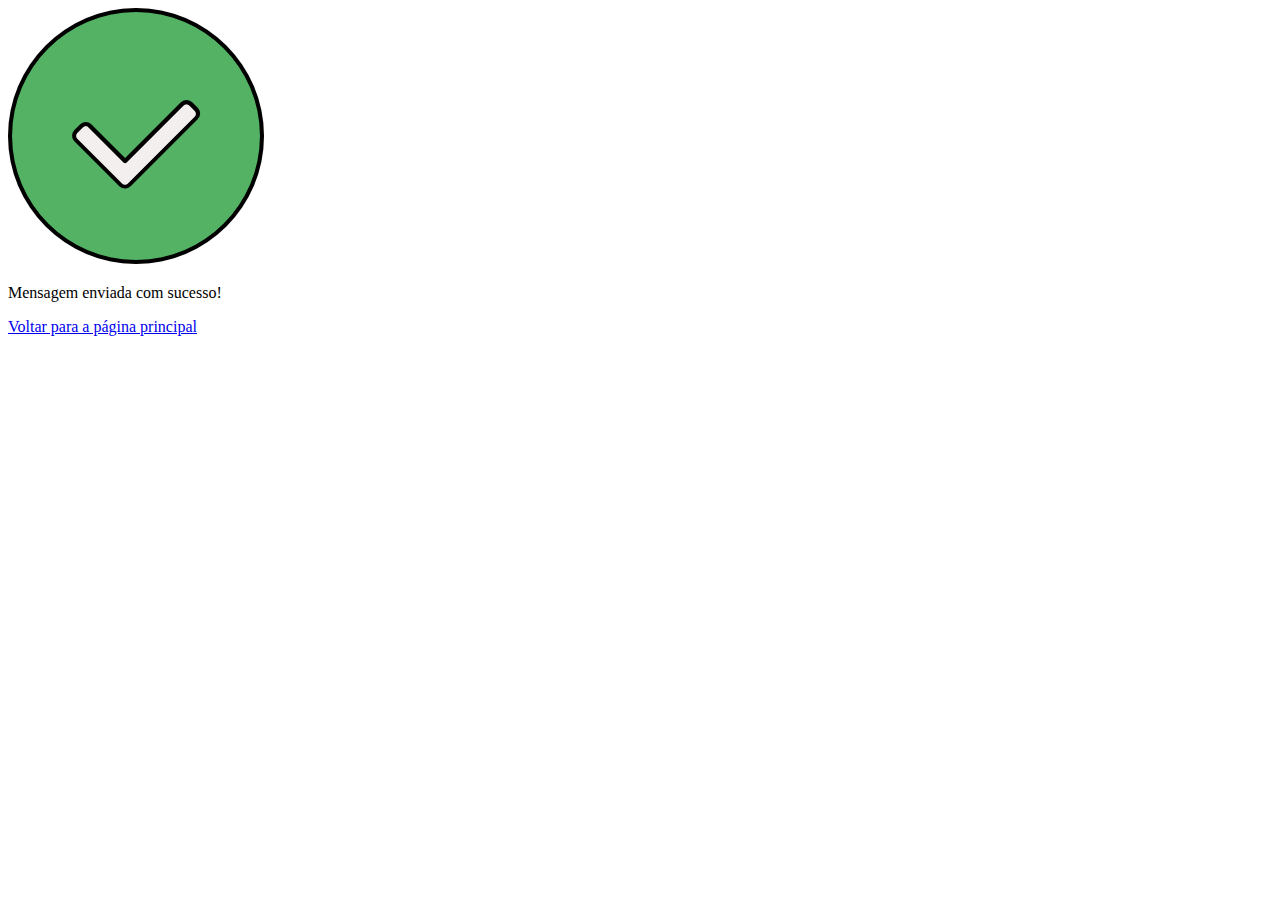
<file: meu-ecommerce/sucesso-contato.html>
<!DOCTYPE html>
<html lang="en">
<head>
    <meta charset="UTF-8">
    <meta name="viewport" content="width=device-width, initial-scale=1.0">
    <title>Mensagem Enviada</title>
    <link rel="stylesheet" href="/meu-ecommerce/css/style.css">
</head>
<body>
    <div id="sucesso-contato-principal" class="cabecalho">
        <div id="principal-imagem">
            <img src="img/confirme.png" alt="">
        </div>
        <div id="principal-texto">
            <p>Mensagem enviada com sucesso!</p>
            <a href="index.html">Voltar para a página principal</a>
        <!-- </div>
        <div id="principal-rodape">
        </div> -->
    </div>
</body>
</html>
</file>
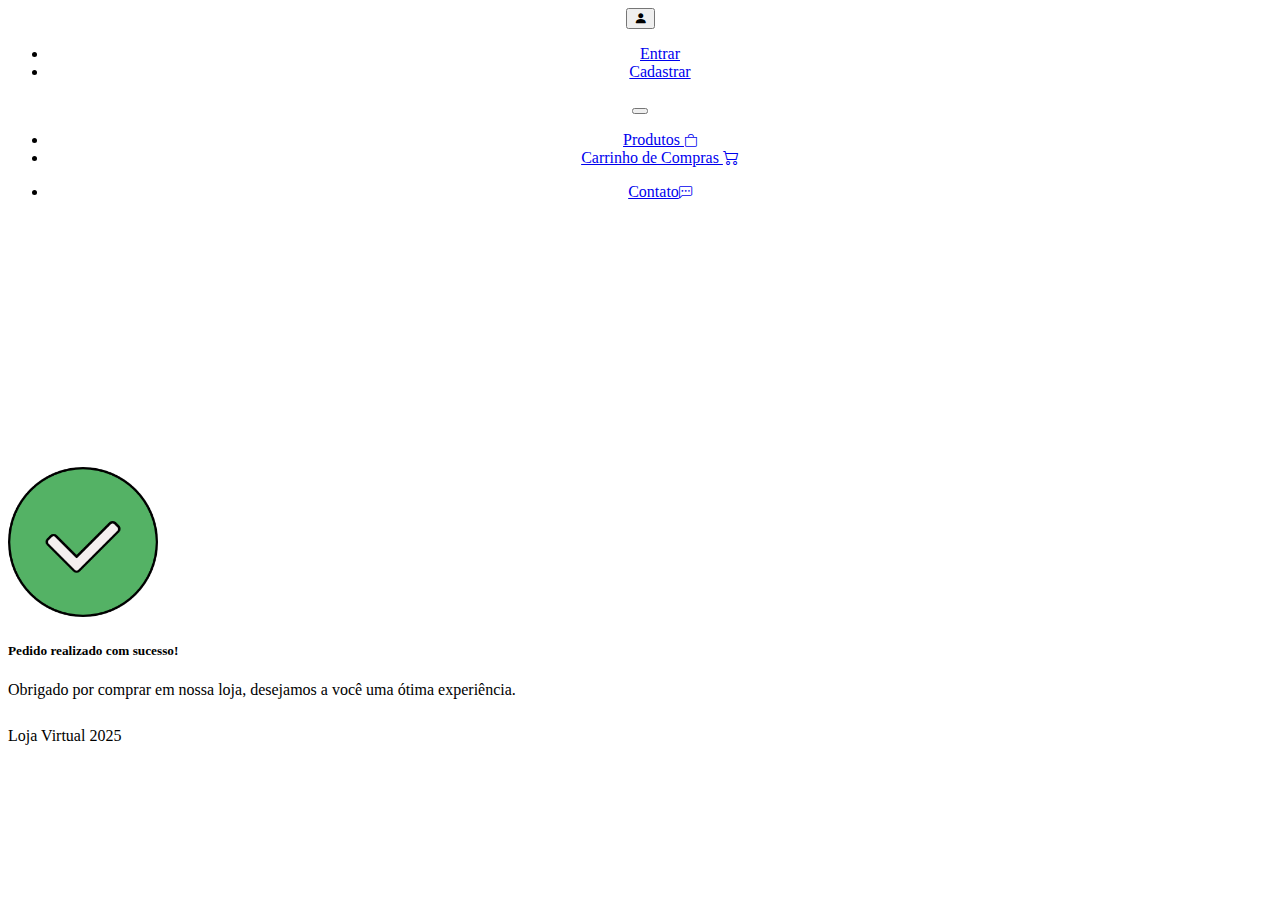
<file: meu-ecommerce/sucesso-pedido.html>
<!DOCTYPE html>
<html lang="en">

<head>
    <meta charset="UTF-8">
    <meta name="viewport" content="width=device-width, initial-scale=1.0">
    <title>Pedido Realizado</title>
    <link href="https://cdn.jsdelivr.net/npm/bootstrap@5.3.8/dist/css/bootstrap.min.css" rel="stylesheet"
        integrity="sha384-sRIl4kxILFvY47J16cr9ZwB07vP4J8+LH7qKQnuqkuIAvNWLzeN8tE5YBujZqJLB" crossorigin="anonymous">
    <link rel="stylesheet" href="https://cdn.jsdelivr.net/npm/bootstrap-icons@1.11.3/font/bootstrap-icons.css">
    <link rel="stylesheet" href="css/style.css">
    <script src="https://cdn.jsdelivr.net/npm/bootstrap@5.3.3/dist/js/bootstrap.bundle.min.js"></script>
</head>

<body>

    <header>

        <nav class="navbar navbar-expand-lg bg-primary" data-bs-theme="">
            <div id="index-container-fluid" class="container-fluid">
                <div class="dropdown">
                    <button class="btn btn-primary dropdown-toggle bg-primary border-light" type="button"
                        data-bs-toggle="dropdown" aria-expanded="false">
                        <i class="bi bi-person-fill"></i>
                    </button>
                    <ul id="cabecalho" class="dropdown-menu">
                        <!-- items cabecalho -->
                    </ul>
                </div>
                <button class="navbar-toggler navbar-toggler-sm bg-white border-light" type="button"
                    data-bs-toggle="collapse" data-bs-target="#navbarSupportedContent"
                    aria-controls="navbarSupportedContent" aria-expanded="false" aria-label="Toggle navigation">
                    <span class="navbar-toggler-icon"></span>
                </button>
                <div class="collapse navbar-collapse" id="navbarSupportedContent">
                    <ul class="navbar-nav me-auto ms-2 mb-2 mb-lg-0">
                        <li class="nav-item">
                            <a class="nav-link btn btn-primary" aria-current="page" href="produtos.html">Produtos
                                <small><i class="bi bi-bag mx-1"></i></small></a>
                        </li>
                        <li class="nav-item">
                            <a class="nav-link btn btn-primary" href="carrinho.html">Carrinho de Compras <i
                                    class="bi bi-cart2 mx-1"></i></a>
                        </li>
                    </ul>
                    <ul class="navbar-nav ms-auto">
                        <li class="nav-item">
                            <a class="nav-link btn btn-primary" aria-current="page" href="contato.html">Contato<small><i
                                        class="bi bi-chat-left-dots mx-1"></i></small></a>
                        </li>
                    </ul>
                </div>
            </div>
        </nav>

    </header>

    <body>
        <main class="">

            <div>
                <div class="card mb-auto bg-warning align-items-center vh-100">
                    <img src="img/confirme.png" alt="..." style="width: 150px; margin-top: 250px;">
                    <div class="card-body mt-5 text-center">
                        <h5 class="card-title">Pedido realizado com sucesso!</h5>
                        <p class="card-text">Obrigado por comprar em nossa loja, desejamos a você uma ótima experiência.</p>
                    </div>
                </div>
            </div>
            <script>
                document.addEventListener("DOMContentLoaded", () => {
                    atualizarMenuAvatar();
                });
                function atualizarMenuAvatar() {
                    const menu = document.getElementById("cabecalho");
                    menu.innerHTML = "";

                    const usuarioLogado = localStorage.getItem("usuarioLogado");

                    if (!usuarioLogado) {
                        // Usuário NÃO logado
                        menu.innerHTML = `
                
            <li>
              <a class="dropdown-item" href="login.html">Entrar</a>
            </li>
            <li>
                <a class="dropdown-item" href="cadastro.html">Cadastrar</a>
            </li>
          `;
                    } else {
                        // Usuário logado
                        menu.innerHTML = `
            <li>
              <a class="dropdown-item" href="meus_dados.html">Meus Dados</a>
            </li>
            <li>
              <a class="dropdown-item" href="meus_pedidos.html">Meus Pedidos</a>
            </li>
            <li><hr class="dropdown-divider"></li>
            <li>
              <a class="dropdown-item text-danger" href="#" onclick="finalizarSessao()">Sair</a>
            </li>
          `;
                    }
                }

                function finalizarSessao() {
                    localStorage.removeItem("usuarioLogado");
                    window.location.href = "index.html";
                }
            </script>

        </main>
        <footer class="border-top position-sticky text-muted bg-light">
            <div class="container">
                <div class="row py-3">
                    <div class="col-12 cold-md-4 text-center text-md-left">
                        Loja Virtual 2025
                    </div>
                </div>
            </div>
        </footer>
    </body>

</body>

</html>
</file>
<file: meu-ecommerce/css/style.css>
.d-block {
  display: block;
  margin-left: auto;
  margin-right: auto;
  width: 40%;
  max-width: 400px;
}

.carousel-control-next {
  /* right: 20%; */
  opacity: 1;
  filter: invert(1);
}

.carousel-control-prev {
  /* left: 20%; */
  opacity: 1;
  filter: invert(1);
}

#index-navbar #index-container-fluid {
  position: relative;
}

#index-navbar #index-container-fluid #index-header-img {
  position: absolute;
  left: 50%;
  /* transform: translateX(-50%); */
}


#img-contato {
  width: 50px;
  height: 50px;
}




.btn-produto {
  position: absolute;
  position: absolute;
  width: 200px;
  height: 40px;
  inset-inline-start: 15%;
  bottom: 20px;
}

.card {
  position: relative;
  margin-bottom: 10px;
  margin-top: 10px;
  height: 500px;
  min-height: 500px;
}

#produtos-card {
  min-height: 100px;
  height: 15px;
  left: 15px;
}

#produtos-avatar {
  width: 50px;
  height: 50px;
}

#produtos-header-card {
  min-height: 0px;
  width: 200px;
  
}

#produtos-avatar {
  position: absolute;
  left: 10%;
  top: 10%;
}


.form-login {
  display: flex;
  align-items: center;
  justify-content: center;
  text-align: center;
  /* background-color: aqua; */
  height: 90vh;
}

.div-login {
  max-width: 550px;
  /* display: flex; */
}

header {
  text-align: center;
}

/* main {
  margin: auto;
  display: flex;
  align-items: center;
  justify-content: center;
  height: 100vh;
  max-width: 600px;
} */

/* body {
  margin: 0;
} */
</file>
